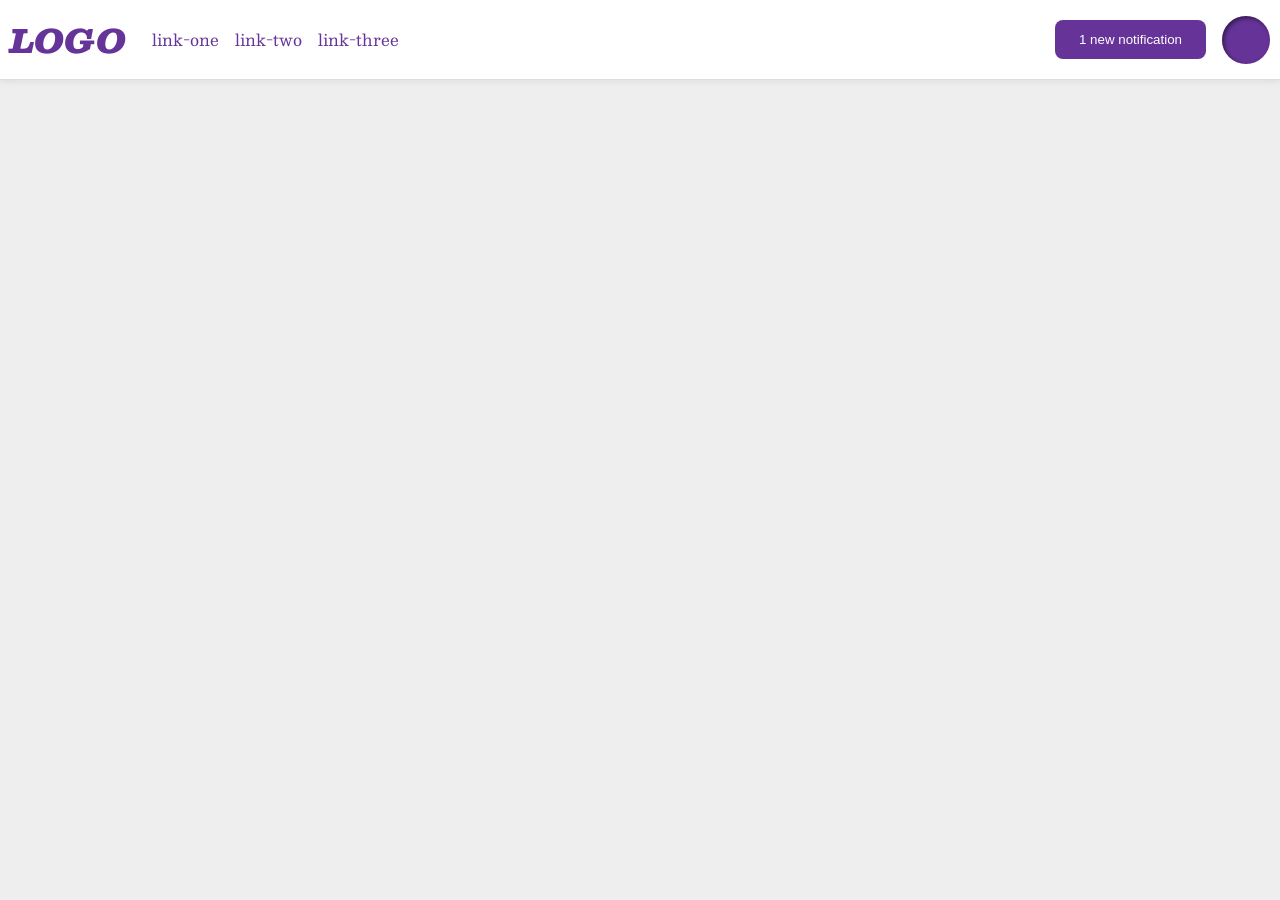
<file: foundations/flex/03-flex-header-2/index.html>
<!doctype html>
<html lang="en">
  <head>
    <meta charset="UTF-8" />
    <meta http-equiv="X-UA-Compatible" content="IE=edge" />
    <meta name="viewport" content="width=device-width, initial-scale=1.0" />
    <title>Flex Header 2</title>
    <link rel="stylesheet" href="style.css" />
  </head>
  <body>
    <div class="header">
      <div class="left">
        <div class="logo">LOGO</div>
        <ul class="links">
          <li><a href="https://google.com">link-one</a></li>
          <li><a href="https://google.com">link-two</a></li>
          <li><a href="https://google.com">link-three</a></li>
        </ul>
      </div>
      <div class="right">
        <button class="notifications">1 new notification</button>
        <div class="profile-image"></div>
      </div>
    </div>
  </body>
</html>
</file>
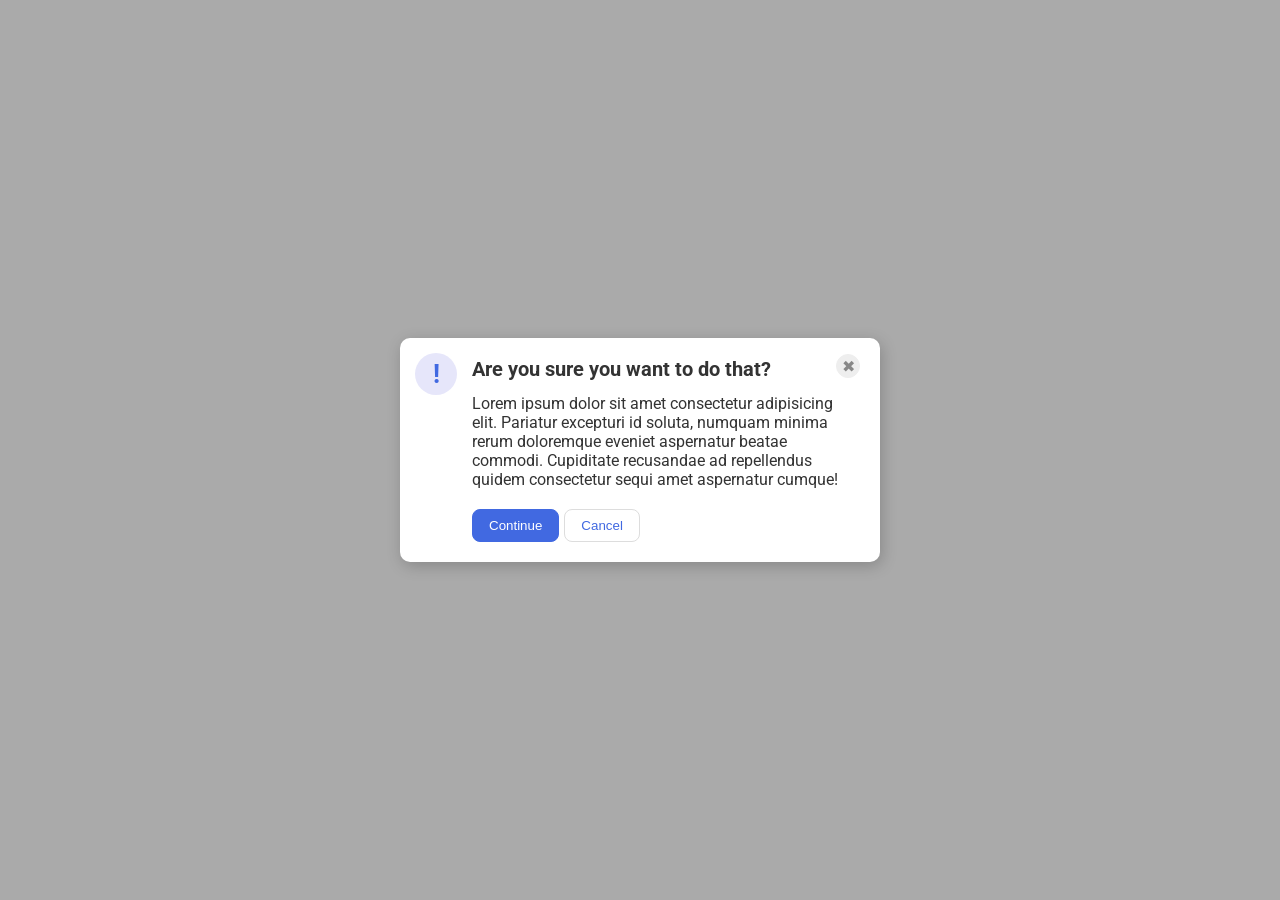
<file: foundations/flex/05-flex-modal/index.html>
<!doctype html>
<html lang="en">
  <head>
    <meta charset="UTF-8" />
    <meta http-equiv="X-UA-Compatible" content="IE=edge" />
    <meta name="viewport" content="width=device-width, initial-scale=1.0" />
    <link rel="stylesheet" href="style.css" />
    <title>Modal</title>
  </head>
  <body>
    <div class="modal">
      <div class="icon">!</div>
      <div class="content">
        <div class="title-n-xbutton">
          <h1 class="header">Are you sure you want to do that?</h1>
          <button class="close-button">✖</button>
        </div>
        <div class="text">
          Lorem ipsum dolor sit amet consectetur adipisicing elit. Pariatur
          excepturi id soluta, numquam minima rerum doloremque eveniet aspernatur
          beatae commodi. Cupiditate recusandae ad repellendus quidem consectetur
          sequi amet aspernatur cumque!
        </div>
        <div class="lower-buttons">
          <button class="continue">Continue</button>
          <button class="cancel">Cancel</button>
        </div>
      </div>
    </div>
  </body>
</html>
</file>
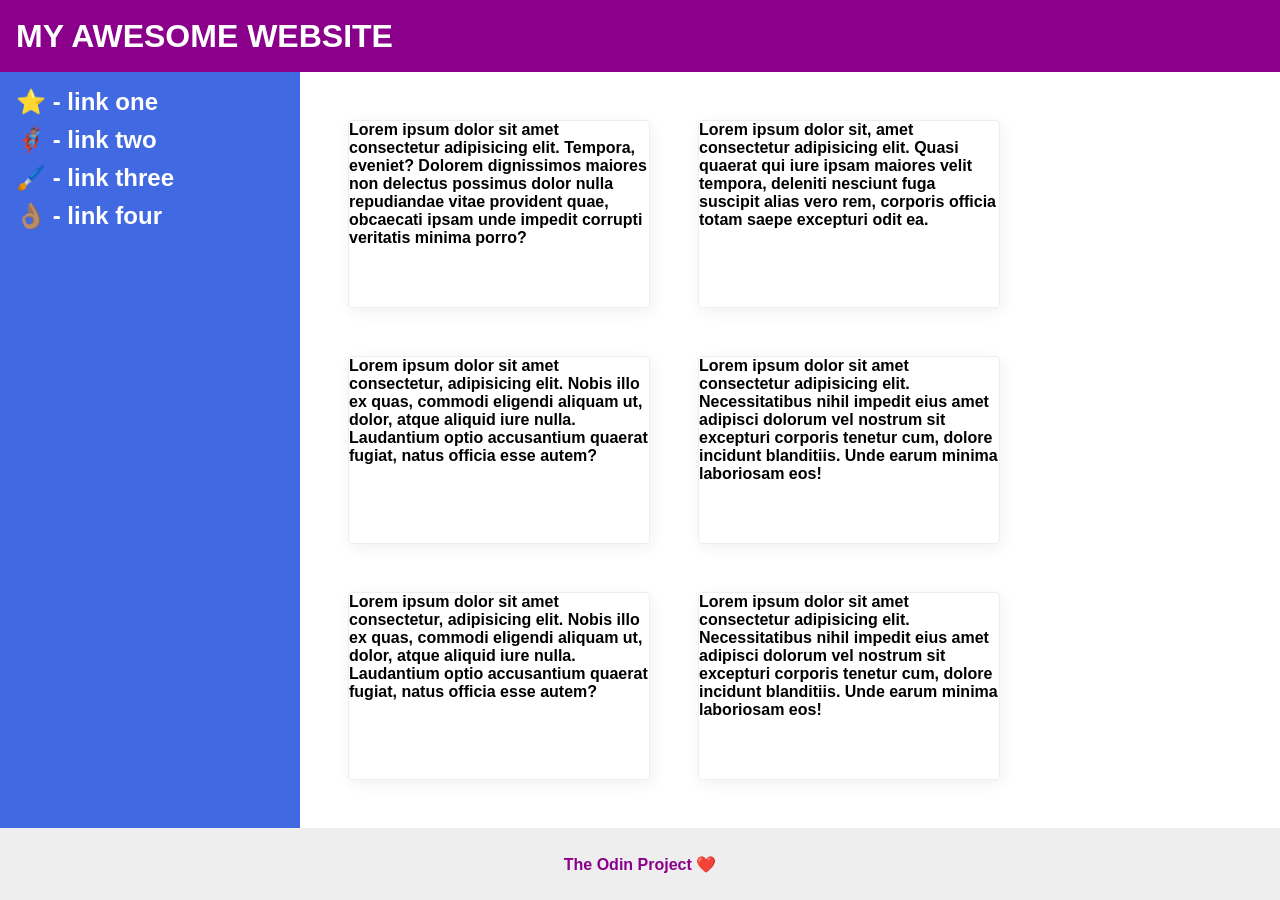
<file: foundations/flex/07-flex-layout-2/index.html>
<!DOCTYPE html>
<html lang="en">
  <head>
    <meta charset="UTF-8">
    <meta http-equiv="X-UA-Compatible" content="IE=edge">
    <meta name="viewport" content="width=device-width, initial-scale=1.0">
    <title>The Holy Grail</title>
    <link rel="stylesheet" href="style.css">
  </head>
  <body>
    <h1 class="header">
      MY AWESOME WEBSITE
    </h1>
    
    <div class="content">
      <div class="sidebar">
        <ul>
          <li><a href="#">⭐ - link one</a></li>
          <li><a href="#">🦸🏽‍♂️ - link two</a></li>
          <li><a href="#">🖌️ - link three</a></li>
          <li><a href="#">👌🏽 - link four</a></li>
        </ul>
      </div>
      <div class="cards">
        <div class="card">Lorem ipsum dolor sit amet consectetur adipisicing elit. Tempora, eveniet? Dolorem dignissimos maiores non delectus possimus dolor nulla repudiandae vitae provident quae, obcaecati ipsam unde impedit corrupti veritatis minima porro?</div>
        <div class="card">Lorem ipsum dolor sit, amet consectetur adipisicing elit. Quasi quaerat qui iure ipsam maiores velit tempora, deleniti nesciunt fuga suscipit alias vero rem, corporis officia totam saepe excepturi odit ea.</div>
        <div class="card">Lorem ipsum dolor sit amet consectetur, adipisicing elit. Nobis illo ex quas, commodi eligendi aliquam ut, dolor, atque aliquid iure nulla. Laudantium optio accusantium quaerat fugiat, natus officia esse autem?</div>
        <div class="card">Lorem ipsum dolor sit amet consectetur adipisicing elit. Necessitatibus nihil impedit eius amet adipisci dolorum vel nostrum sit excepturi corporis tenetur cum, dolore incidunt blanditiis. Unde earum minima laboriosam eos!</div>
        <div class="card">Lorem ipsum dolor sit amet consectetur, adipisicing elit. Nobis illo ex quas, commodi eligendi aliquam ut, dolor, atque aliquid iure nulla. Laudantium optio accusantium quaerat fugiat, natus officia esse autem?</div>
        <div class="card">Lorem ipsum dolor sit amet consectetur adipisicing elit. Necessitatibus nihil impedit eius amet adipisci dolorum vel nostrum sit excepturi corporis tenetur cum, dolore incidunt blanditiis. Unde earum minima laboriosam eos!</div>
      </div>
    </div>
    <div class="footer">
      The Odin Project ❤️
    </div>
  </body>
</html>
</file>
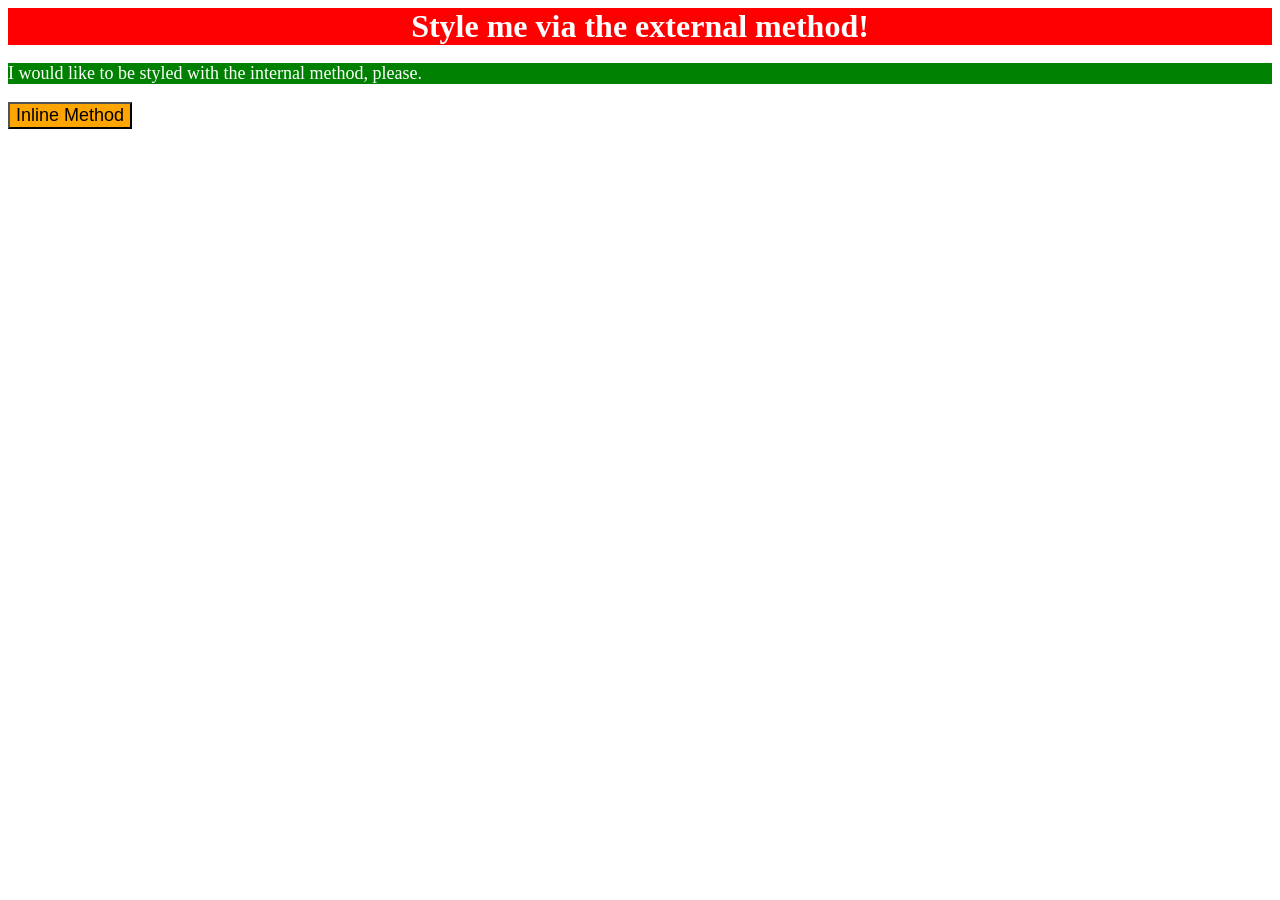
<file: foundations/intro-to-css/01-css-methods/index.html>
<!doctype html>
<html lang="en">
  <head>
    <meta charset="UTF-8" />
    <meta http-equiv="X-UA-Compatible" content="IE=edge" />
    <meta name="viewport" content="width=device-width, initial-scale=1.0" />
    <title>Methods for Adding CSS</title>
    <link rel="stylesheet" href="styles.css" />
    <style>
      p {
        color: white;
        background-color: green;
        font-size: 18px;
      }
    </style>
  </head>
  <body>
    <div>Style me via the external method!</div>
    <p>I would like to be styled with the internal method, please.</p>
    <button style="background-color: orange; font-size: 18px">
      Inline Method
    </button>
  </body>
</html>
</file>
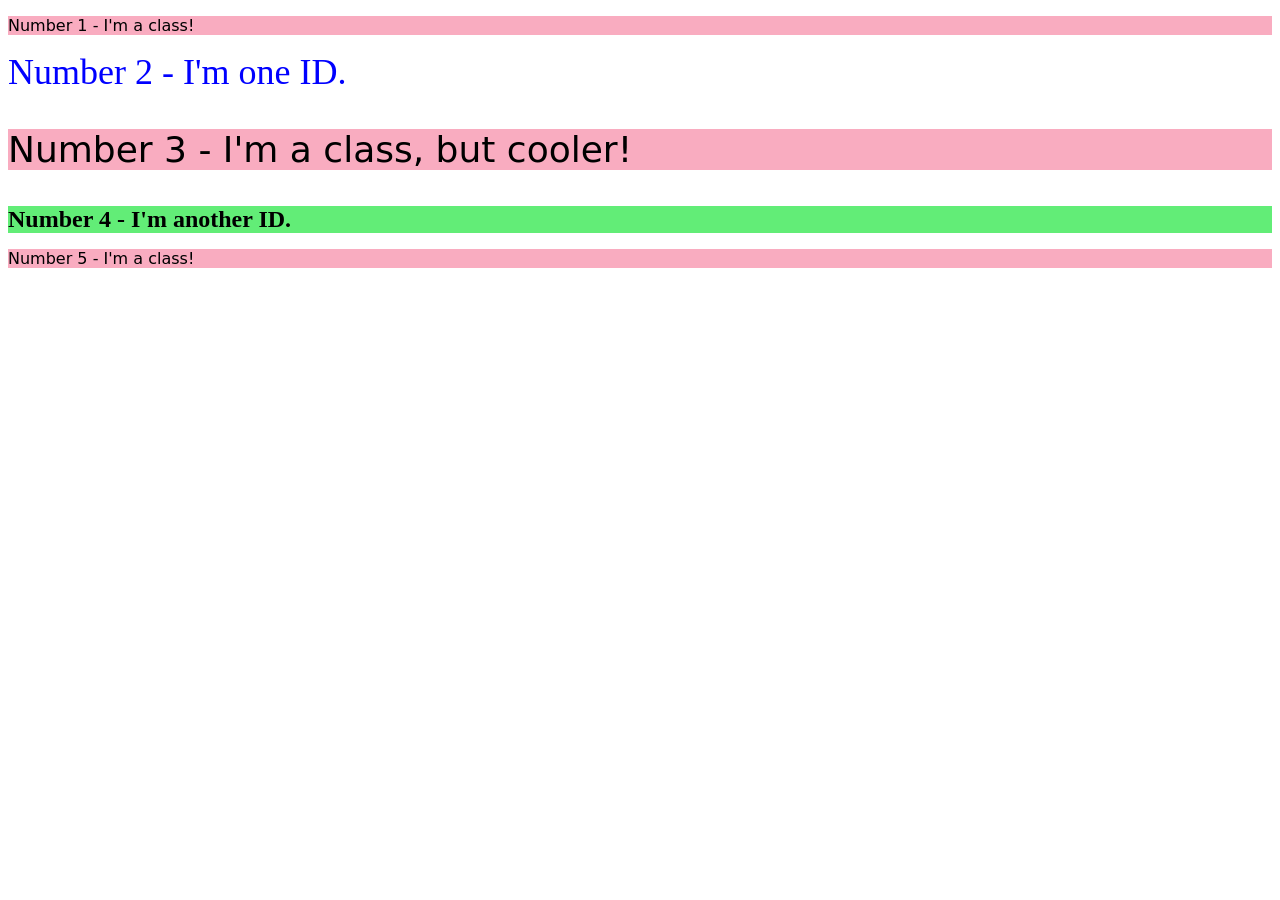
<file: foundations/intro-to-css/02-class-id-selectors/index.html>
<!doctype html>
<html lang="en">
  <head>
    <meta charset="UTF-8" />
    <meta http-equiv="X-UA-Compatible" content="IE=edge" />
    <meta name="viewport" content="width=device-width, initial-scale=1.0" />
    <title>Class and ID Selectors</title>
    <link rel="stylesheet" href="style.css" />
  </head>
  <body>
    <p class="odd">Number 1 - I'm a class!</p>
    <div id="second">Number 2 - I'm one ID.</div>
    <p class="odd" id="third">Number 3 - I'm a class, but cooler!</p>
    <div id="forth">Number 4 - I'm another ID.</div>
    <p class="odd">Number 5 - I'm a class!</p>
  </body>
</html>
</file>
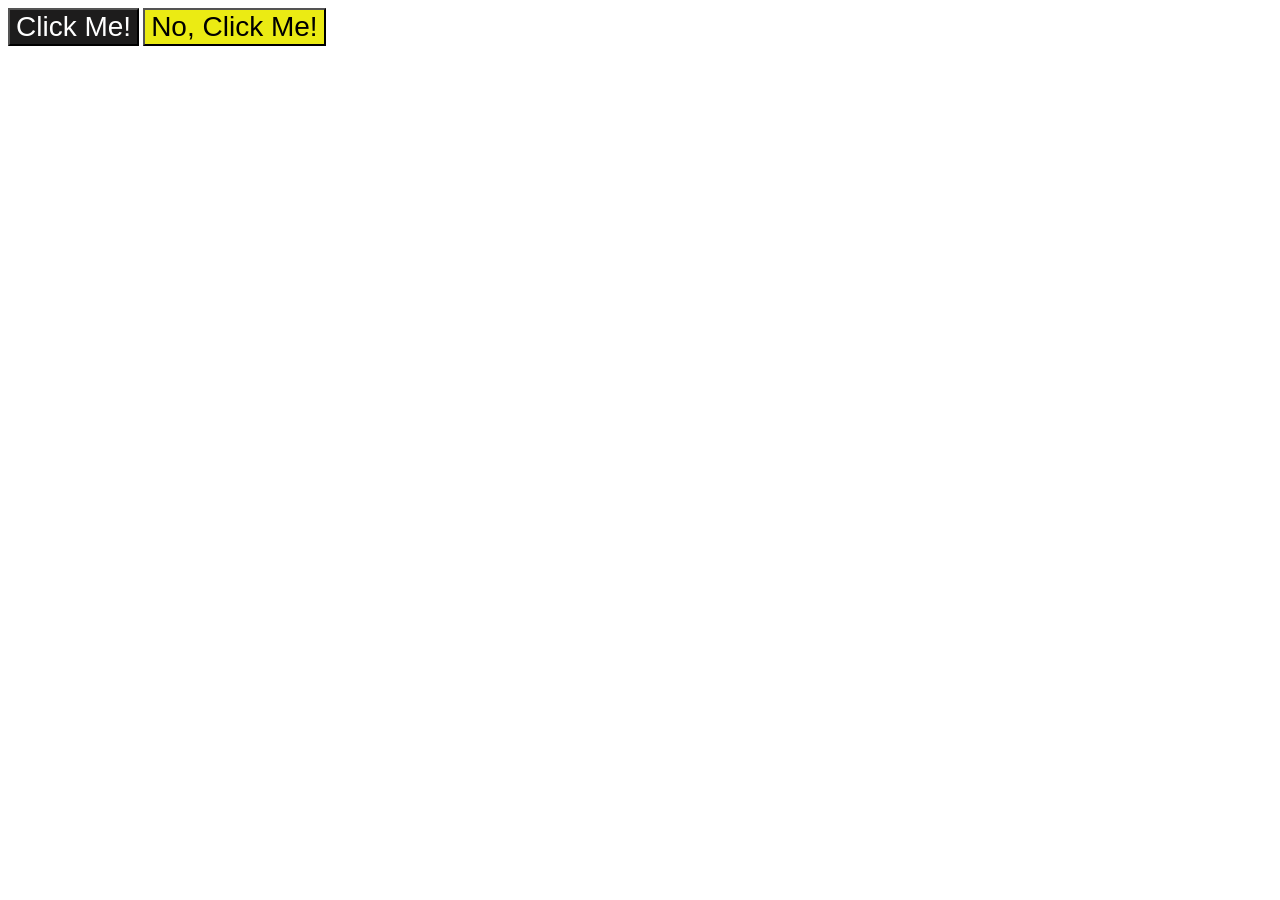
<file: foundations/intro-to-css/03-grouping-selectors/index.html>
<!doctype html>
<html lang="en">
  <head>
    <meta charset="UTF-8" />
    <meta http-equiv="X-UA-Compatible" content="IE=edge" />
    <meta name="viewport" content="width=device-width, initial-scale=1.0" />
    <title>Grouping Selectors</title>
    <link rel="stylesheet" href="style.css" />
  </head>
  <body>
    <button class="button" id="first">Click Me!</button>
    <button class="button" id="second">No, Click Me!</button>
  </body>
</html>
</file>
<file: foundations/flex/03-flex-header-2/style.css>
/* this is some magical font-importing.  
you'll learn about it later. */
@import url("https://fonts.googleapis.com/css2?family=Besley:ital,wght@0,400;1,900&display=swap");

body {
  margin: 0;
  background: #eee;
  font-family: Besley, serif;
}

.header {
  background: white;
  border-bottom: 1px solid #ddd;
  box-shadow: 0 0 8px rgba(0, 0, 0, 0.1);
  display: flex;
  justify-content: space-between;
  padding: 0 10px;
}

.profile-image {
  background: rebeccapurple;
  box-shadow: inset 2px 2px 4px rgba(0, 0, 0, 0.5);
  border-radius: 50%;
  width: 48px;
  height: 48px;
}

.logo {
  color: rebeccapurple;
  font-size: 32px;
  font-weight: 900;
  font-style: italic;
  align-items: center;
  justify-content: center;
  
}

.left {
  display: inherit;
  align-items: center;
  gap: 16px;
}

.right {
  display: inherit;
  align-items: center;
  gap: 16px;
  justify-content: flex-end;
  
}
button {
  border: none;
  border-radius: 8px;
  background: rebeccapurple;
  color: white;
  padding: 12px 24px;
}

a {
  /* this removes the line under our links */
  text-decoration: none;
  color: rebeccapurple;
}

ul {
  list-style-type: none;
  display: inherit;
  padding: 10px;
  gap: 16px;
}
</file>
<file: foundations/flex/05-flex-modal/style.css>
@import url('https://fonts.googleapis.com/css2?family=Roboto:wght@400;700&display=swap');

html, body {
  height: 100%;
}

body {
  font-family: Roboto, sans-serif;
  margin: 0;
  background: #aaa;
  color: #333;
  /* I'll give you this one for free lol */
  display: flex;
  align-items: center;
  justify-content: center;
}

.modal {
  background: white;
  width: 480px;
  border-radius: 10px;
  box-shadow: 2px 4px 16px rgba(0,0,0,.2);
  display: flex;
}

.icon {
  color: royalblue;
  font-size: 26px;
  font-weight: 700;
  background: lavender;
  width: 42px;
  height: 42px;
  border-radius: 50%;
  display: flex;
  align-items: center;
  justify-content: center;
  flex-shrink: 0;
  margin: 15px 15px;
}

.close-button {
  background: #eee;
  border-radius: 50%;
  color: #888;
  font-weight: 400;
  font-size: 16px;
  height: 24px;
  width: 24px;
  display: flex;
  align-items: center;
  justify-content: center;
  border: 1px solid #eee;
  padding: 0;
}

button {
  cursor: pointer;
  padding: 8px 16px;
  border-radius: 8px;
  margin-right: 5px;

}

button.continue {
  background: royalblue;
  border: 1px solid royalblue;
  color: white;
}

button.cancel {
  background: white;
  border: 1px solid #ddd;
  color: royalblue;
}

.header{
  font-weight: bold;
  font-size: 20px;
  padding-top: 5px;
}

.title-n-xbutton {
  display: flex;
  justify-content:space-between;
  align-items: center;
  padding-right: 15px;

}

.text{
  display:flex;
  padding-right: 20px;
}

.lower-buttons{
  display: flex;
  padding: 20px;
  padding-left:0 ;

}
</file>
<file: foundations/flex/07-flex-layout-2/style.css>
body {
  font-family: -apple-system, BlinkMacSystemFont, 'Segoe UI', Roboto, Oxygen, Ubuntu, Cantarell, 'Open Sans', 'Helvetica Neue', sans-serif;
  margin: 0;
  min-height: 100vh;
}

.header {
  height: 72px;
  background: darkmagenta;
  color: white;
  display: flex;
  font-weight: 900;
  font-size: 32px;
  justify-content: flex-start;
  align-items: center;
  padding-left: 16px;
  margin: 0px;
}

.footer {
  height: 72px;
  background: #eee;
  color: darkmagenta;
  display: flex;
  justify-content: center;
  align-items: center;
  font-weight: bold;

}

.sidebar {
  width: 300px;
  background: royalblue;
  box-sizing: border-box;
  display: flex;
  flex: 0 0 300px;
  font-size: 24px;
}

.card {
  border: 1px solid #eee;
  box-shadow: 2px 4px 16px rgba(0,0,0,.06);
  border-radius: 4px;
  flex-shrink: 0;
  flex-basis: 300px;
  font-weight: bold;
  
}

body{
  display: flex;
  flex-direction: column;
  
}

.content{
  display: flex;
  flex-grow: 1;
}

.cards{
  display: flex;
  flex-wrap: wrap;
  justify-content: flex-start;
  margin:48px;
  gap: 48px;

}

li{
  list-style-type: none; 
  
  
}
ul{
  padding: 10px;
  display: flex;
  flex-direction: column;
  gap: 10px;
  padding: 16px;
  margin: 0px;
}
a{
  text-decoration: none;
  color: white;
  font-weight: bold;
}
</file>
<file: foundations/intro-to-css/01-css-methods/styles.css>
div{
    color:white;
    background-color: red;
    font-size: 32px;
    text-align: center;
    font-weight: bold;
}
</file>
<file: foundations/intro-to-css/02-class-id-selectors/style.css>
/* Add CSS Styling */
.odd {
  background-color: #f9acc0;
  font-family: Verdana, "DejaVu Sans", sans-serif;
}

#second {
  color: blue;
  font-size: 36px;
}

#third {
    font-size: 36px;
}

#forth {
    background-color: #62ed77 ;
    font-size: 24px;
    font-weight: bold;
}
</file>
<file: foundations/intro-to-css/03-grouping-selectors/style.css>
/* Add CSS Styling */
#first,
#second {
  font-size: 28px;
  font-family: Helvetica, "Times New Roman", sans-serif;
}

#first {
  background-color: #1d1c1c;
  color: white;
}

#second {
  background-color: #ebeb13;
}
</file>
